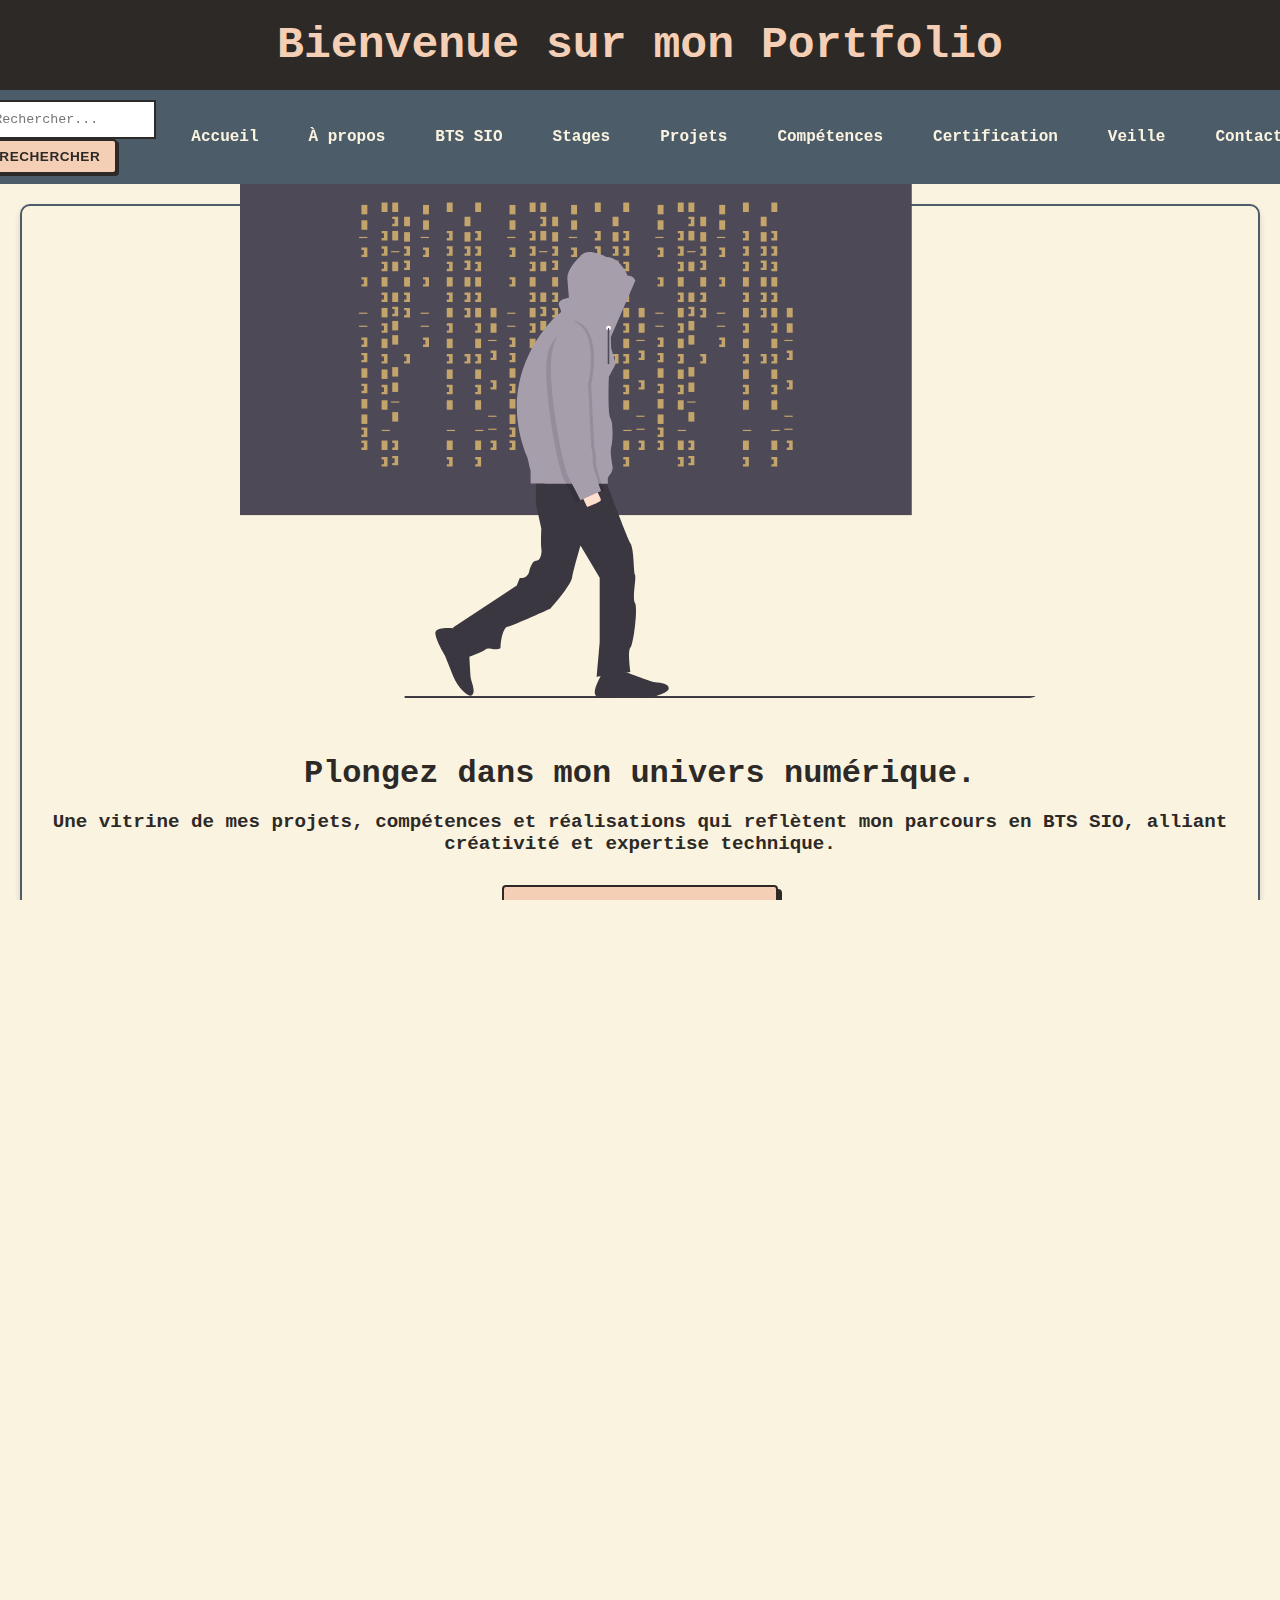
<file: index.html>
<!DOCTYPE html>
<html lang="fr">
<head>
    <meta charset="UTF-8">
    <meta name="viewport" content="width=device-width, initial-scale=1.0">
    <title> PORTFOLIO A-M </title>
    <link rel="stylesheet" href="Style.css">
</head>
<body>
    <header>
        <h1>Bienvenue sur mon Portfolio</h1>
    </header>
    <nav>
        <div class="search-container">
            <input type="text" id="searchInput" placeholder="Rechercher...">
            <button id="searchButton" class="button">Rechercher</button>
        </div>
        <a href="#accueil">Accueil</a>
        <a href="#apropos">À propos</a>
        <a href="#btssio">BTS SIO</a>
        <a href="#stages">Stages</a>
        <a href="#projets">Projets</a>
        <a href="#competences">Compétences</a>
        <a href="#competences">Certification</a>
        <a href="#veille">Veille</a>
        <a href="#contact">Contact</a>
    </nav>

    <section id="accueil">
        <div class="illustration">
            <!-- Illustration SVG intégrée -->
           <center>  <img src="illu.svg" alt="Illustration SVG" class="svg-illustration"> </center>
        </div></center>
         <div class="content">
            <h1>Plongez dans mon univers numérique. 
            <br> <p>Une vitrine de mes projets, compétences et réalisations qui reflètent mon parcours en BTS SIO, alliant créativité et expertise technique.</p>
            <a href="#apropos" class="button">Consulter mon Profil</a>
        </div>
       
    </section>

    <section id="apropos">
      <center>  <h2>À propos</h2>
        <p> <br> Je m'appelle MAMRI Amirouche, J'ai 22 ans et je suis actuellement étudiant à l'ENC-Bessières à Paris 17e,
            <br> en deuxième année de BTS « SIO spécialité SLAM » (Services Informatiques aux Organisations, Solutions Logicielles et Applications Métiers).
            <br> Depuis mon jeune âge, l'informatique et les nouvelles technologies m'ont toujours fasciné. Mon parcours académique a débuté avec un BAC PRO « Systèmes Numériques ».
           
           <h2>Expériences Professionnelles </h2>
           <p>Au cours de ma formation, j'ai eu l'opportunité d'effectuer plusieurs stages dans des entreprises avec des services informatiques variés. 
          <br> Ces expériences ont renforcé ma passion pour l'informatique et m'ont permis de développer des compétences pratiques .</p>
          <br>Je réalise ce Portfolio au cours de ma formation de BTS.
          </p>
            <a href="CVAmamri.pdf" class="button">Télécharger mon CV</a> </center> 
    
    <section id="btssio">
        <main>
            <br>
            <center><h2>QU'EST CE QUE LE BTS SIO ?</h2></center>
           <center > <p>
                Le Brevet de Technicien Supérieur aux Services Informatiques aux Organisations, s'adresse à ceux qui souhaitent se former en deux ans aux métiers d'administrateur réseau ou de développeur.
                <br> Pour par la suite intégrer directement le marché du travail ou continuer les études, dans le domaine de l'informatique.
            </p>
            
            <center>
              <div style="display: flex; justify-content: space-between; width: 90%; margin: auto;">
                  <!-- Bloc SISR -->
                  <div style="width: 45%; padding: 20px; border: 2px solid #4C5C68; background-color: #FAF3E0; border-radius: 10px;">
                      <h2>Option SISR</h2>
                      <p>
                          L’acronyme SISR signifie « Solutions d’infrastructure, systèmes et réseaux ».
                          <br>Voici des précisions sur cette formation et ses débouchés.
                          <br> L’option SISR est destinée aux étudiants qui s’orientent vers les métiers liés à la conception et la maintenance d’infrastructures réseaux.
                          <br> Assurer la sécurité, la maintenance et l’installation des réseaux et des équipements informatiques font partie des principales missions des futurs administrateurs,
                          <br> techniciens ou pilotes d’exploitation.
                      </p>
                      <h3>Voici les débouchés avec un BTS SIO SISR :</h3> 
                      <ul>
                          <li>Technicien de production</li>
                          <li>Technicien d’infrastructure</li>
                          <li>Technicien réseau et télécoms</li>
                          <li>Technicien systèmes et réseaux</li>
                          <li>Administrateur systèmes et réseaux</li>
                          <li>Support systèmes et réseaux</li>
                          <li>Pilote d’exploitation</li>
                          <li>Informaticien support et déploiement</li>
                      </ul>
                  </div>
          
                  <!-- Bloc SLAM -->
                  <div style="width: 45%; padding: 20px; border: 2px solid #4C5C68; background-color: #FAF3E0; border-radius: 10px;">
                      <h2>Option SLAM</h2>
                      <p>
                          L’acronyme SLAM signifie « Solutions Logicielles et Applications Métier ». Voici quelques indications sur cette seconde option du BTS SIO, ainsi que des précisions sur cette formation et ses débouchés.
                          <br> L’option SLAM est destinée aux étudiants qui s’orientent vers les métiers liés à la conception et la maintenance de programmes applicatifs. Grâce à des cours spécifiques,
                          <br> les diplômés seront capables de gérer un parc informatique ou d’administrer un réseau.
                      </p>
                      <h3>Voici les débouchés avec un BTS SIO SLAM :</h3>
                      <ul>
                          <li>Développeur d'applications informatiques</li>
                          <li>Développeur informatique</li>
                          <li>Analyste d'applications ou d'études</li>
                          <li>Analyste programmeur</li>
                          <li>Chargé d'études informatiques</li>
                          <li>Informaticien d'études</li>
                          <li>Programmeur analyste</li>
                          <li>Programmeur d'applications</li>
                          <li>Responsable des services applicatifs</li>
                          <li>Technicien d'études informatiques</li>
                      </ul>
                  </div>
              </div>
          </center>
          

            <section id="stages">
       <center> <h2>Stages</h2>
        <ul> 
            <div class="pdf-container">
                <div class="pdf-item">
            <li><strong>Stage 1er année  :</strong> Sonatrach - Bejaia - Algerie  - Gestion de réseaux et maintenance.</li>
            <a href="Rapport de Stage BTS SIO.pdf" class="button"> Rapport Stage 1er année BTS SIO </a>
            <br>
            <div class="pdf-container">
                <div class="pdf-item">
            <a href="Attestation_de_stage 1er.pdf" class="button">Attestation de Stage</a>
            <br>
            <br> <li><strong>Stage 2éme année :</strong> Devaweb - Orly - Développement web.</li>
            <a href="Rapport de Stage2 BTS.pdf" class="button"> Rapport Stage 2eme année BTS SIO </a>
            <br>
            <div class="pdf-container">
                <div class="pdf-item">
            <a href="Attestation_de_stage 2eme.pdf" class="button">Attestation de Stage </a>
            <br>
        </ul> </center> 
    </section>

    <section id="projets">
        <center> <h2>Projets</h2>
        <ul>
            <div class="pdf-container">
                <div class="pdf-item">
            <a href="DM JAVA.pdf" class="button">Devoir Maison - Tri de Nombres en Java</a>
            <br> <p>Ce projet de devoir maison en Java consistait à créer un programme pour trier des nombres. Nous avons utilisé des algorithmes pour organiser les nombres dans l’ordre croissant, ce qui rend leur utilisation plus facile. 
                Ce projet nous a permis de mieux comprendre les bases de la programmation et l’importance de bien gérer les données.</p>
            <br> 
            <div class="pdf-container">
                <div class="pdf-item">
            <a href="DM ALGO.pdf" class="button"> Devoir Maison - Jeu de Devinette et Calculatrice</a>
            <br> <p>Ce devoir maison se compose de deux projets : un jeu de devinette en Java et une calculatrice avec interface graphique. Le jeu de devinette utilise des boucles et des conditions pour créer une expérience interactive, tandis que la calculatrice permet de réaliser des calculs en cascade avec une interface utilisateur conviviale. 
                Ces projets illustrent les bases de la programmation et de la logique algorithmique.</p>        
            </ul>
            <a href="https://github.com/elias-ber/GuessWhat-SLAM1.git" class="button"> Devoir Maison - Jeu de Carte</a>
            <br> <p>Jeu en ligne de commande consistant à retrouver une carte tirée au sort par la machine.
               Ce projet a été une approche ludique pour apprendre le principe de tests unitaires et assertions mais également de nombreuses bases de PHP.
            </p>
           <a href="#" class="button">1ère Situation Professionnelle - MovieSphere</a>
            <br> 
            <p>MovieSphere est un site web développé dans un cadre professionnel, destiné à présenter et explorer des films et séries en ligne. 
               Il reflète une mise en pratique concrète des compétences acquises en développement web. 
             <h3> LE PROJET EST ACTUELLEMENT EN COURS DE FINALISATION...... </h3></p>

            <a href="#" class="button">2ème Situation Professionnelle - MusicTrends</a>
            <br> 
            <p> MusicTrends est un projet professionnel de veille musicale utilisant l'API de Spotify pour récupérer en temps réel les hits du moment par pays. 
                Il met en pratique mes compétences en intégration d'API et développement web. 
                <br> <h4> LE PROJET EST ACTUELLEMENT EN COURS DE FINALISATION...... </h4> </p>
         
            </ul> </center>
          </section>

    <section id="competences">
      <center>
        <h2>Compétences</h2>
        <div style="display: flex; justify-content: center; gap: 40px; width: 90%; margin: auto;">
            <!-- Bloc Outils/Logiciels -->
            <div style="width: 45%; padding: 20px; border: 2px solid #4C5C68; background-color: #FAF3E0; border-radius: 10px; text-align: center;">
                <h2 style="font-size: 2rem; margin-bottom: 20px;">Outils/Logiciels</h2>
                <table style="width: 100%; border-collapse: separate; border-spacing: 0 10px; text-align: center;">
                             <tr>
                                <td style="font-weight: bold;">Java</td>
                                <td><span style="color: #E89E64; font-size: 24px; margin-right: 10px;">★⯨</span></td>
                                <td>Développement d’applications Android et systèmes d’information.</td>
                            </tr>
                            <tr>
                              <td style="font-weight: bold;">HTML/CSS</td>
                                <td><span style="color: #E89E64; font-size: 24px; margin-right: 10px;">★★⯨</span></td>
                                <td>Conception et développement de sites web modernes et responsifs.</td>
                            </tr>
                            <tr>
                                <td style="font-weight: bold;">SQL</td>
                                <td><span style="color: #E89E64; font-size: 24px; margin-right: 10px;">★</span></td>
                                <td>Gestion et optimisation des bases de données relationnelles.</td>
                            </tr>
                            <tr>
                                <td style="font-weight: bold;">PHP</td>
                                <td><span style="color: #E89E64; font-size: 24px; margin-right: 10px;">★</span></td>
                                <td>Développement de sites dynamiques et applications web.</td>
                            </tr>
                            <tr>
                                <td style="font-weight: bold;">Eclipse</td>
                                <td><span style="color: #E89E64; font-size: 24px; margin-right: 10px;">★</span></td>
                                <td>Environnement de développement Java et outils avancés.</td>
                            </tr>
                            <tr>
                                <td style="font-weight: bold;">Cisco</td>
                                <td><span style="color: #E89E64; font-size: 24px; margin-right: 10px;">★⯨</span></td>
                                <td>Administration réseau et gestion de la cybersécurité.</td>
                            </tr>
                            <tr>
                                <td style="font-weight: bold;">Visual Studio</td>
                                <td><span style="color: #E89E64; font-size: 24px; margin-right: 10px;">★★⯨</span></td>
                                <td>Développement d’applications et logiciels sous Windows.</td>
                            </tr>
                            <tr>
                                <td style="font-weight: bold;">Photoshop</td>
                                <td><span style="color: #E89E64; font-size: 24px; margin-right: 10px;">★★★</span></td>
                                <td>Création et retouche d’images avancée.</td>
                            </tr>
                            <tr>
                                <td style="font-weight: bold;">Git</td>
                                <td><span style="color: #E89E64; font-size: 24px; margin-right: 10px;">⯨</span></td>
                                <td>Gestion de versions et collaboration sur projets.</td>
                            </tr>
                            <tr>
                                <td style="font-weight: bold;">Adobe Premiere</td>
                                <td><span style="color: #E89E64; font-size: 24px; margin-right: 10px;">★★⯨</span></td>
                                <td>Montage et post-production vidéo.</td>
                            </tr>
                            <tr>
                                <td style="font-weight: bold;">Osint</td>
                                <td><span style="color: #E89E64; font-size: 24px; margin-right: 10px;">★★</span></td>
                                <td>Recherche et collecte d’informations stratégiques.</td>
                            </tr>
                            <tr>
                                <td style="font-weight: bold;">GLPI</td>
                                <td><span style="color: #E89E64; font-size: 24px; margin-right: 10px;">★⯨</span></td>
                                <td>Gestion de parc informatique et de support IT.</td>
                            </tr>
                            <tr>
                                <td style="font-weight: bold;">Réseaux TCP/IP</td>
                                <td><span style="color: #E89E64; font-size: 24px; margin-right: 10px;">★★</span></td>
                                <td>Protocole clé pour la communication réseau.</td>
                            </tr>
                            <tr>
                                <td style="font-weight: bold;">Virtualisation </td>
                                <td><span style="color: #E89E64; font-size: 24px; margin-right: 10px;">★★</span></td>
                                <td>Création, Gestion et optimisation des machines virtuelles.</td>
                            </tr>
                        </table>                        
            </div>
    
            <!-- Bloc Qualités -->
            <div style="width: 45%; padding: 20px; border: 2px solid #4C5C68; background-color: #FAF3E0; border-radius: 10px;">
                <h2 style="font-size: 2.2rem;">Mes Qualités</h2>
                <table style="width: 100%; border-collapse: separate; border-spacing: 0 10px;">
                    <tr>
                        <h1 style="width: 30%; font-weight: bold;"> Communication </h1>
                        <li> Capacité à transmettre des idées claires et précises, adaptées à tous les publics.</li>
                    </tr>
                    <tr>
                        <h1 style="width: 30%; font-weight: bold;">Travail d’équipe</h1>
                        <li>Collaboration efficace avec des profils variés pour atteindre un objectif commun.</li>
                    </tr>
                    <tr>
                        <h1 style="width: 30%; font-weight: bold;">Adaptabilité</h1>
                        <li>Facilité à apprendre de nouvelles technologies et à s’adapter aux évolutions du secteur.</li>
                    </tr>
                    <tr>
                        <h1 style="width: 30%; font-weight: bold;">Créativité</h1>
                        <li>Capacité à trouver des solutions innovantes et originales pour résoudre des problèmes.</li>
                    </tr>
                    <tr>
                        <h1 style="width: 30%; font-weight: bold;">Autonomie</h1>
                        <li>Capable de gérer efficacement des projets et tâches en toute indépendance.</li>
                    </tr>
                    <tr>
                        <h1 style="width: 30%; font-weight: bold;">Prise d’initiatives</h1>
                        <li>Capacité à anticiper et proposer des améliorations pour optimiser les processus.</li>
                    </tr>
                    <tr>
                        <h1 style="width: 30%; font-weight: bold;">Polyvalence</h1>
                        <li>À l’aise dans différents domaines techniques et organisationnels, assurant une gestion efficace des missions.</li>
                    </li>
                </table>
            </div>
        </div>
    </center>    
        
    </section>
    <section id="Certifications">
        <center> <h2>Certifications</h2>
        <ul>
            <div class="pdf-container">
                <div class="pdf-item">
            <a href="JavaScript_Essentials.pdf" class="button">JavaScript Essentials 1</a>
            <br> <p>Certification validant les bases de la programmation en JavaScript pour créer des pages web interactives et dynamiques. </p>
            <br> 
            <div class="pdf-container">
                <div class="pdf-item">
            <a href="cybersecurité.pdf" class="button"> Introduction à la cybersécurité</a>
            <br> <p>Acquisition des connaissances fondamentales sur la cybersécurité, les menaces numériques et les bonnes pratiques pour sécuriser les systèmes et les données. </p>        
            </ul>
            <br> 
            <div class="pdf-container">
                <div class="pdf-item">
            <a href="Network_Technician_certific.pdf" class="button"> Network Technician Career Path </a>
            <br> <p>Formation couvrant l'installation, la configuration et le dépannage des réseaux, ainsi que les protocoles de communication et les principes de sécurité réseau.</p>        
            </ul> <br> 
            <div class="pdf-container">
                <div class="pdf-item">
            <a href="Networking_Basics_certificate.pdf" class="button"> Notions de base sur les réseaux </a>
            <br> <p>Compréhension des fondamentaux du réseau : modèles OSI/TCP-IP, adressage IP et connectivité. Une base essentielle pour l'administration et la sécurité des réseaux.</p>        
            </ul>
            <div class="pdf-container">
                <div class="pdf-item">
            <a href="MOOC.pdf" class="button"> MOOC de L'ANSSI </a>
            <br> <p>Compétences en cybersécurité couvrant les menaces, la protection des données et les bonnes pratiques numériques.</p>        
            </ul>
                        </ul> </center>
    
          </section>

    <section id="veille">
        <h2 class="titre">QU'EST-CE QUE LA VEILLE INFORMATIONNELLE ?</h2>
        <p>La veille informationnelle est un processus de surveillance et d'analyse des informations dans un domaine spécifique. 
            Elle permet d'identifier les tendances, les innovations et les évolutions importantes afin d'anticiper les changements et de prendre des décisions éclairées.
            Utilisée par les entreprises, les professionnels et les chercheurs, elle repose sur la collecte et l'étude d'informations provenant de diverses sources : 
            articles, réseaux sociaux, forums, études, conférences ou encore bases de données spécialisées.
            Grâce à la veille, il est possible de rester à jour, d'adapter ses stratégies et d'optimiser ses actions dans un environnement en constante évolution.</p>
            <h2 class="titre">Les principaux outils de ma veille. </h2>
            <p>Pour réaliser ma veille sur la Photographie et l'Intelligence Artificielle , j'ai utilisé Feedly , un agrégateur de flux RSS qui me permet de centraliser et d'analyser les informations en provenance de diverses sources spécialisées.
             Grâce à cet outil, j'ai pu suivre en temps réel les dernières avancées en IA appliquées à la photographie, les innovations en retouche d'images automatisées et les débats sur l'impact des algorithmes génératifs dans le domaine de la création visuelle.</p>

    
        <h2 class="titre">PHOTOGRAPHIE ET IA : NOUVELLE ÈRE OU FIN D'UNE ÈRE ?</h2>
    
        <div class="gallery">
            <div class="article-container">
                <a href="https://www.theguardian.com/artanddesign/2025/jan/31/ai-takes-centre-stage-at-photo-brussels-2025" target="_blank">
                    <img src="tu.png" alt="The Guardian" class="thumbnail">
                </a>
               
                <p class="article-description"><strong>The Guardian</strong> <br> IA au cœur du festival Photo Bruxelles 2025.</p>
            </div>
            
            <div class="article-container">
                <a href="https://fisheyemagazine.fr/article/voyage-dans-la-photographie-au-temps-de-lintelligence-artificielle/" target="_blank">
                    <img src="vo.gif" alt="Fisheye Magazine" class="thumbnail">
                </a>
                <p class="article-description"><strong>Fisheye Magazine</strong> <br> Voyage dans la photographie au temps de l'intelligence artificielle.</p>
            </div>
    
            <div class="article-container">
                <a href="https://www.culture.gouv.fr/actualites/parlement-de-la-photographie-2-la-photographie-a-l-epreuve-de-l-intelligence-artificielle" target="_blank">
                    <img src="pa.png" alt="Ministère de la Culture" class="thumbnail">
                </a>
                <h1 class="article-description"><strong>Ministère de la Culture (France)</strong> <br> <li>La photographie à l'épreuve de l'intelligence artificielle.</li></h1>
            </div>
    
           
            <div class="article-container">
                <a href="https://www.olivier-rocq.com/photographie/lintelligence-artificielle-va-telle-tuer-la-photo/" target="_blank">
                    <img src="oli.jpg" alt="Olivier Rocq" class="thumbnail">
                </a>
                <p class="article-description"><strong>Olivier Rocq</strong> <br> L'intelligence artificielle va-t-elle tuer la photo ?</p>
            </div>
    
            <div class="article-container">
                <a href="https://neurapix.com/fr/revolution-ia-comment-l-intelligence-artificielle-transforme-l-industrie-de-la-photographie/" target="_blank">
                    <img src="re.jpg" alt="Neurapix" class="thumbnail">
                </a>
                <p class="article-description"><strong>Neurapix</strong> <br> Comment l'IA transforme l'industrie de la photographie.</p>
            </div>
    
            <div class="article-container">
                <a href="https://www.lapattesurlobjectif.com/ia-et-photographie/" target="_blank">
                    <img src="ia.png" alt="La Patte sur l'Objectif" class="thumbnail">
                </a>
                <p class="article-description"><strong>La Patte sur l'Objectif</strong> <br> L'IA dans la photographie professionnelle : Révolution ou remise en question ?</p>
            </div>
        </div>
    </section> 

   <!-- Ajoutez ce lien dans le <head> pour inclure les icônes Font Awesome -->
<link rel="stylesheet" href="https://cdnjs.cloudflare.com/ajax/libs/font-awesome/6.4.2/css/all.min.css">

<section id="contact">
    <h2>Contact</h2>
    <div class="contact-container">
        <!-- Partie gauche : Coordonnées et carte -->
        <div class="contact-left">
            <h3>Mes coordonnées</h3>
            <p>
                <i class="fab fa-linkedin" style="color:#0077B5;"></i>
                <a href="https://www.linkedin.com/in/mamriamirouche/" target="_blank">Mon profil LinkedIn</a>
            </p>
            <p>
                <i class="fas fa-envelope" style="color:#D44638;"></i>
                <a href="mailto:votre.email@example.com">mamriamirouche@gmail.com</a>
            </p>
            <p>
                <i class="fas fa-phone" style="color:#34B7F1;"></i>
                <a href="tel:+33612345678">+33 6 58 59 45 87</a>
            </p>

            <!-- Carte interactive Google Maps -->
            <div class="map-container">
                <iframe 
                    src="https://www.google.com/maps/embed?pb=!1m18!1m12!1m3!1d10483.286449558005!2d2.418409337119022!3d48.93783944148689!2m3!1f0!2f0!3f0!3m2!1i1024!2i768!4f13.1!3m3!1m2!1s0x47e66b7ce09ea5a1%3A0x40b82c3688b3c30!2sLe%20Bourget!5e0!3m2!1sfr!2sfr!4v1741076556394!5m2!1sfr!2sfr"  
                    width="600" height="450" style="border:0;" allowfullscreen="" loading="lazy" referrerpolicy="no-referrer-when-downgrade" 
                    width="100%" height="250" style="border:0;" allowfullscreen="" loading="lazy">
                </iframe>
            </div>
        </div>

        <div class="contact-right">
            <h3>Envoyez-moi un message</h3>
            <form id="contact-form">
                <label for="name">Nom :</label><br>
                <input type="text" id="name" name="name" required><br><br>
        
                <label for="email">Email :</label><br>
                <input type="email" id="email" name="email" required><br><br>
        
                <label for="message">Message :</label><br>
                <textarea id="message" name="message" rows="5" required></textarea><br><br>
        
                <button type="submit" class="button">Envoyer</button>
            </form>
        </div>
    </div>
</section>

    <footer>
        <p>Amirouche MAMRI - © 2025 Tous droits réservés</p><p style="color: transparent; user-select: all;"></p>
    </footer>
    <script src="Script.js"></script>
</body>
</html>
</file>
<file: Style.css>
/* ==========================================================================

   PORTFOLIO BTS SIO - Palette rétro des années 1950 
   Style Original avec Boutons "Solid Shadow" Modernisés

   ========================================================================== */

:root {
    --bg-creme: #FAF3E0;
    --noir-retro: #2D2926;
    --bleu-gris: #4C5C68;
    --rose-retro: #F4CFB6;
    --orange-retro: #E89E64;
}

body, html {
    font-family: 'Courier New', Courier, monospace;
    margin: 0;
    padding: 0;
    background-color: var(--bg-creme);
    color: var(--noir-retro);
    height: 100%;
    overflow-x: hidden;
}

/* --- Accueil --- */
#accueil {
    display: flex;
    flex-direction: column;
    align-items: center;
    justify-content: center;
    height: 100vh;
    background-color: var(--bg-creme);
    text-align: center;
    box-sizing: border-box;
    padding: 20px;
}

.illustration {
    margin-bottom: 30px;
    margin-top: -200px;
}

.svg-illustration {
    width: 100%;
    max-width: 800px;
    height: auto;
}

#accueil .content p {
    font-size: 1.2rem;
    margin-bottom: 20px;
}

/* --- Header & Nav --- */
header {
    background-color: var(--noir-retro);
    color: var(--rose-retro);
    padding: 20px 0;
    text-align: center;
    box-shadow: 0 4px 8px rgba(0, 0, 0, 0.2);
}

header h1 {
    font-size: 2.8rem;
    margin: 0;
    font-weight: bold;
}

nav {
    position: sticky;
    top: 0;
    display: flex;
    justify-content: center;
    background-color: var(--bleu-gris);
    padding: 10px 0;
    z-index: 999;
}

nav a {
    color: var(--bg-creme);
    text-decoration: none;
    margin: 0 15px;
    font-weight: bold;
    font-size: 1rem;
    transition: color 0.3s;
}

nav a:hover { color: var(--rose-retro); }

/* --- Sections --- */
section {
    padding: 30px;
    margin: 20px;
    background-color: var(--bg-creme);
    border: 2px solid var(--bleu-gris);
    border-radius: 10px;
    box-shadow: 0 4px 6px rgba(0, 0, 0, 0.15);
}

section h2 {
    font-size: 2rem;
    margin-bottom: 15px;
    color: var(--bleu-gris);
    border-bottom: 2px solid var(--rose-retro);
    display: inline-block;
    padding-bottom: 5px;
}

/* ==========================================================================

   BOUTONS "SOLID SHADOW" - FUSIONNÉS

   ========================================================================== */

.button,
form button,
.contact-right button,
#accueil .content .button {
    display: inline-block;
    background-color: var(--rose-retro);
    color: var(--noir-retro);
    padding: 12px 25px;
    font-size: 1.1rem;
    font-weight: bold;
    text-transform: uppercase;
    letter-spacing: 0.5px;
    border-radius: 4px;
    border: 2px solid var(--noir-retro);
    box-shadow: 4px 4px 0px var(--noir-retro);
    text-decoration: none;
    cursor: pointer;
    transition: all 0.2s ease;
    margin-top: 10px;
}

/* Hover */
.button:hover,
form button:hover,
.contact-right button:hover,
#accueil .content .button:hover {
    transform: translate(-2px, -2px);
    background-color: var(--orange-retro);
    color: white;
    box-shadow: 7px 7px 0px var(--noir-retro);
}

/* Active */
.button:active,
form button:active,
.contact-right button:active,
#accueil .content .button:active {
    transform: translate(2px, 2px);
    box-shadow: 1px 1px 0px var(--noir-retro);
}

/* Focus clavier (accessibilité) */
.button:focus-visible,
form button:focus-visible,
.contact-right button:focus-visible,
#accueil .content .button:focus-visible {
    outline: 3px solid var(--orange-retro);
    outline-offset: 3px;
}

/* --- Images --- */
.responsive { max-width: 100%; height: auto; }

img { filter: sepia(30%) brightness(1.1); border-radius: 10px; }

/* Section veille */
#veille { text-align: center; padding: 40px; background-color: var(--bg-creme); }

/* Galerie */
.gallery {
    display: flex;
    flex-wrap: wrap;
    justify-content: center;
    gap: 30px;
    margin-top: 30px;
}

/* Conteneur d'article */
.article-container {
    width: 30%;
    text-align: center;
    background-color: var(--bg-creme);
    border: 3px solid var(--bleu-gris);
    border-radius: 12px;
    padding: 15px;
    overflow: hidden;
    transition: transform 0.3s ease-in-out;
}

.thumbnail {
    width: 100%;
    height: 220px;
    object-fit: cover;
    border-radius: 10px;
    box-shadow: 2px 2px 8px rgba(0, 0, 0, 0.2);
    transition: transform 0.3s ease-in-out;
}

.article-container:hover { transform: scale(1.05); }

.article-description {
    text-align: center;
    font-size: 1.2rem;
    font-weight: bold;
    color: var(--noir-retro);
    margin-top: 15px;
}

/* Titres */
.titre {
    font-size: 2rem;
    font-weight: bold;
    color: var(--bleu-gris);
    text-align: center;
    border-bottom: 2px solid var(--rose-retro);
    padding-bottom: 10px;
    margin-bottom: 20px;
}

/* Section contact */
.contact-container {
    display: flex;
    flex-wrap: wrap;
    justify-content: space-between;
    width: 90%;
    max-width: 1100px;
    margin: auto;
    gap: 20px;
}

.contact-left, .contact-right {
    flex: 1;
    min-width: 300px;
    padding: 20px;
    background-color: var(--bg-creme);
    border-radius: 10px;
    box-shadow: 0px 4px 6px rgba(0, 0, 0, 0.1);
}

.contact-left h3, .contact-right h3 { font-size: 1.5rem; margin-bottom: 15px; }

.contact-left p {
    display: flex;
    align-items: center;
    gap: 10px;
    font-size: 1.1rem;
}

.contact-left a {
    text-decoration: none;
    color: var(--noir-retro);
    font-weight: bold;
}

.contact-left a:hover { color: #0077B5; }

.map-container {
    margin-top: 20px;
    border-radius: 10px;
    overflow: hidden;
}

.contact-right form {
    display: flex;
    flex-direction: column;
}

.contact-right input,
.contact-right textarea {
    width: 100%;
    padding: 10px;
    margin-top: 5px;
    border: 1px solid var(--bleu-gris);
    border-radius: 5px;
    font-size: 1rem;
}
nav {
    position: sticky;
    top: 0;
    width: 100%;
    background-color: var(--bleu-gris);
    display: flex;
    justify-content: center; /* Centre tout le menu horizontalement */
    align-items: center;     /* ALIGNEMENT VERTICAL PARFAIT : met tout sur la même ligne */
    gap: 20px;               /* Espace entre la recherche et les liens */
    padding: 10px 20px;
    z-index: 1000;
    box-sizing: border-box;
    min-height: 60px;
}

/* Groupe des rubriques (Accueil, À propos...) */
.nav-links {
    display: flex;
    align-items: center;
    gap: 15px; /* Rapproche les rubriques entre elles */
}

nav a {
    color: var(--bg-creme);
    text-decoration: none;
    font-weight: bold;
    font-size: 1rem;
    white-space: nowrap;
    transition: color 0.3s;
}

/* --- Formulaire de Recherche (Compact) --- */
nav form {
    display: flex;
    align-items: center; /* Aligne l'input et le bouton entre eux */
    margin: 0;
}

nav input[type="text"] {
    height: 35px;      /* Hauteur fixe pour être parallèle au bouton */
    width: 150px;
    padding: 0 10px;
    border: 2px solid var(--noir-retro);
    border-radius: 4px 0 0 4px; /* Arrondi seulement à gauche */
    font-family: inherit;
    background-color: white;
}

/* --- CORRECTION DU BOUTON TROP GRAND --- */
nav button {
    height: 35px;              /* EXACTEMENT la même hauteur que l'input */
    margin: 0 !important;      /* Supprime les marges qui font sauter la ligne */
    padding: 0 15px !important; /* Réduit la largeur interne du bouton */
    font-size: 0.85rem !important; /* Texte un peu plus petit pour la nav */
    border-radius: 0 4px 4px 0 !important; /* Arrondi seulement à droite */
    background-color: var(--rose-retro);
    color: var(--noir-retro);
    border: 2px solid var(--noir-retro);
    
    /* Ombre réduite : évite que le bouton ne paraisse énorme */
    box-shadow: 2px 2px 0px var(--noir-retro) !important; 
    
    display: flex;
    align-items: center;
    justify-content: center;
    cursor: pointer;
    font-weight: bold;
    text-transform: uppercase;
}

/* Effet au survol léger pour la nav */
nav button:hover {
    background-color: var(--orange-retro);
    transform: translate(-1px, -1px);
    box-shadow: 3px 3px 0px var(--noir-retro) !important;
}
footer {
    background-color: var(--noir-retro); /* Le marron foncé */
    color: var(--rose-retro);           /* Le beige/rose clair pour le texte */
    text-align: center;
    padding: 30px 0;                    /* Un peu d'espace pour respirer */
    border-top: 3px solid var(--bleu-gris); /* Rappel de la ligne de la nav */
    margin-top: 50px;                   /* Espace avec la section précédente */
}

footer p {
    margin: 0;
    font-size: 1rem;
    font-weight: bold;
    letter-spacing: 1px;
}

/* Si tu as des liens dans le footer */
footer a {
    color: var(--rose-retro);
    text-decoration: underline;
    transition: color 0.3s;
}

footer a:hover {
    color: var(--bg-creme);
}
</file>
